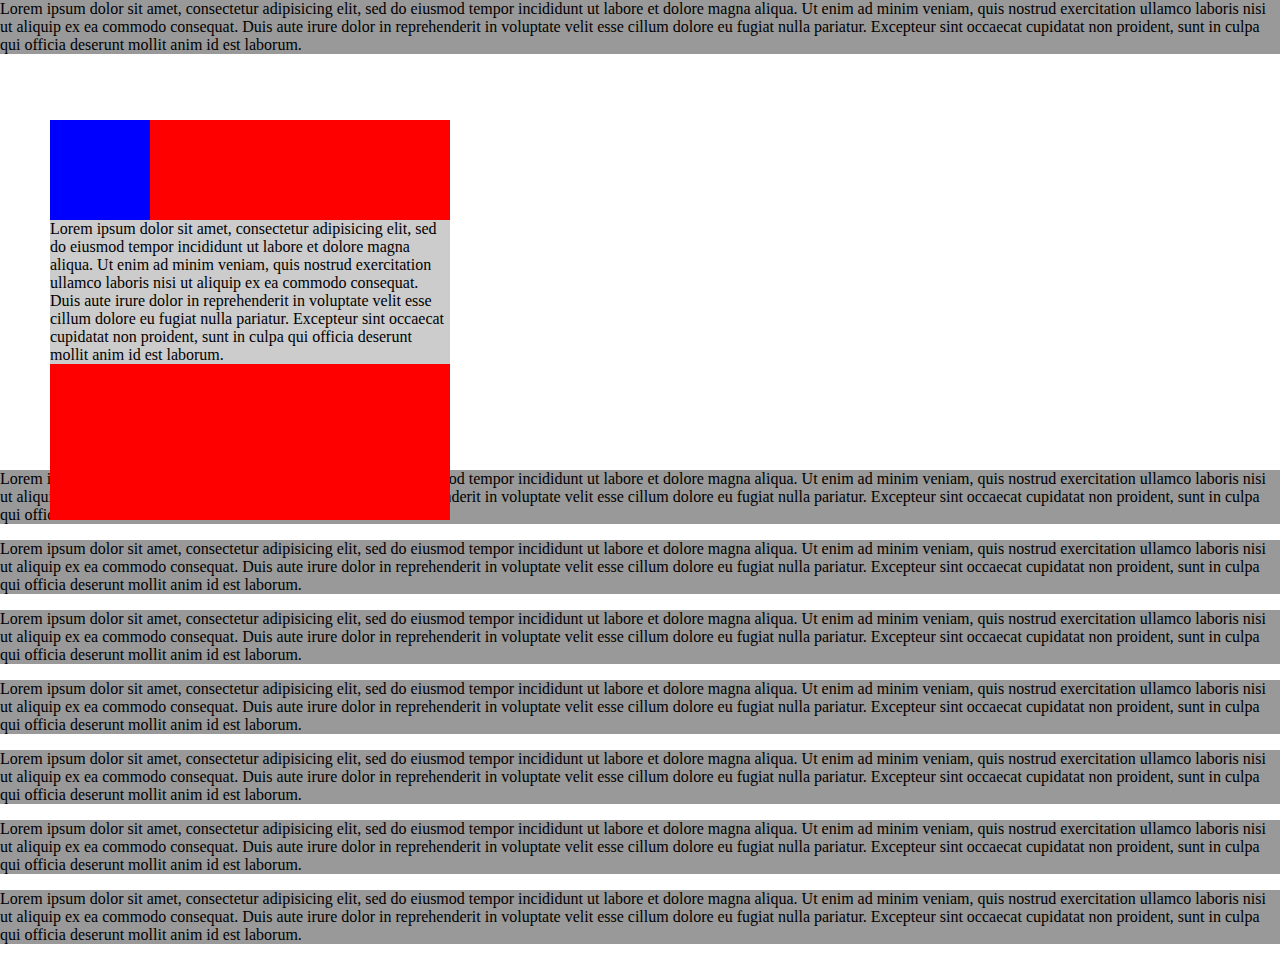
<file: moveit.html>
<!DOCTYPE html>
<html>
  <head>
    <meta charset="utf-8">
    <title>move it</title>
    <style media="screen">
      *{margin:0;padding:0;}
      p{
        background-color: #999;
        margin-bottom: 1em;
      }
      .outer > p{
        background-color: #ccc;
      }
      .outer{
        width: 400px;
        height:400px;
        background-color: red;
        /*position: static;*/
        position: relative;
        /*position: absolute;*/
        /*position: fixed;*/
        top: 50px;
        left: 50px;
      }
      .inner{
        width: 100px;
        height: 100px;
        background-color: blue;
        /*position: static;*/
        position: relative; <!-- keeps a space for the object -->
        /*position: absolute;*/ <!-- makes the space for the object non-existent -->
        /*position: fixed;*/ <!-- object will not move -->
        /*position: sticky;*/
        bottom: 0x; <!-- to have object sit at bottom of screen. to have object sit at top, enter "top" -->
        <!-- you cannot set both left and right settings because the object size would be in conflict. same goes for top or bottom -->
        left: 50px;
        /*bottom: 50px;
        right: 50px;*/
      }
    </style>
  </head>
  <body>
    <p>Lorem ipsum dolor sit amet, consectetur adipisicing elit, sed do eiusmod tempor incididunt ut labore et dolore magna aliqua. Ut enim ad minim veniam, quis nostrud exercitation ullamco laboris nisi ut aliquip ex ea commodo consequat. Duis aute irure dolor in reprehenderit in voluptate velit esse cillum dolore eu fugiat nulla pariatur. Excepteur sint occaecat cupidatat non proident, sunt in culpa qui officia deserunt mollit anim id est laborum.</p>
    <div class="outer">
      <div class="inner">

      </div>
      <p>Lorem ipsum dolor sit amet, consectetur adipisicing elit, sed do eiusmod tempor incididunt ut labore et dolore magna aliqua. Ut enim ad minim veniam, quis nostrud exercitation ullamco laboris nisi ut aliquip ex ea commodo consequat. Duis aute irure dolor in reprehenderit in voluptate velit esse cillum dolore eu fugiat nulla pariatur. Excepteur sint occaecat cupidatat non proident, sunt in culpa qui officia deserunt mollit anim id est laborum.</p>
    </div>
    <p>Lorem ipsum dolor sit amet, consectetur adipisicing elit, sed do eiusmod tempor incididunt ut labore et dolore magna aliqua. Ut enim ad minim veniam, quis nostrud exercitation ullamco laboris nisi ut aliquip ex ea commodo consequat. Duis aute irure dolor in reprehenderit in voluptate velit esse cillum dolore eu fugiat nulla pariatur. Excepteur sint occaecat cupidatat non proident, sunt in culpa qui officia deserunt mollit anim id est laborum.</p>
    <p>Lorem ipsum dolor sit amet, consectetur adipisicing elit, sed do eiusmod tempor incididunt ut labore et dolore magna aliqua. Ut enim ad minim veniam, quis nostrud exercitation ullamco laboris nisi ut aliquip ex ea commodo consequat. Duis aute irure dolor in reprehenderit in voluptate velit esse cillum dolore eu fugiat nulla pariatur. Excepteur sint occaecat cupidatat non proident, sunt in culpa qui officia deserunt mollit anim id est laborum.</p>
    <p>Lorem ipsum dolor sit amet, consectetur adipisicing elit, sed do eiusmod tempor incididunt ut labore et dolore magna aliqua. Ut enim ad minim veniam, quis nostrud exercitation ullamco laboris nisi ut aliquip ex ea commodo consequat. Duis aute irure dolor in reprehenderit in voluptate velit esse cillum dolore eu fugiat nulla pariatur. Excepteur sint occaecat cupidatat non proident, sunt in culpa qui officia deserunt mollit anim id est laborum.</p>
    <p>Lorem ipsum dolor sit amet, consectetur adipisicing elit, sed do eiusmod tempor incididunt ut labore et dolore magna aliqua. Ut enim ad minim veniam, quis nostrud exercitation ullamco laboris nisi ut aliquip ex ea commodo consequat. Duis aute irure dolor in reprehenderit in voluptate velit esse cillum dolore eu fugiat nulla pariatur. Excepteur sint occaecat cupidatat non proident, sunt in culpa qui officia deserunt mollit anim id est laborum.</p>
    <p>Lorem ipsum dolor sit amet, consectetur adipisicing elit, sed do eiusmod tempor incididunt ut labore et dolore magna aliqua. Ut enim ad minim veniam, quis nostrud exercitation ullamco laboris nisi ut aliquip ex ea commodo consequat. Duis aute irure dolor in reprehenderit in voluptate velit esse cillum dolore eu fugiat nulla pariatur. Excepteur sint occaecat cupidatat non proident, sunt in culpa qui officia deserunt mollit anim id est laborum.</p>
    <p>Lorem ipsum dolor sit amet, consectetur adipisicing elit, sed do eiusmod tempor incididunt ut labore et dolore magna aliqua. Ut enim ad minim veniam, quis nostrud exercitation ullamco laboris nisi ut aliquip ex ea commodo consequat. Duis aute irure dolor in reprehenderit in voluptate velit esse cillum dolore eu fugiat nulla pariatur. Excepteur sint occaecat cupidatat non proident, sunt in culpa qui officia deserunt mollit anim id est laborum.</p>
    <p>Lorem ipsum dolor sit amet, consectetur adipisicing elit, sed do eiusmod tempor incididunt ut labore et dolore magna aliqua. Ut enim ad minim veniam, quis nostrud exercitation ullamco laboris nisi ut aliquip ex ea commodo consequat. Duis aute irure dolor in reprehenderit in voluptate velit esse cillum dolore eu fugiat nulla pariatur. Excepteur sint occaecat cupidatat non proident, sunt in culpa qui officia deserunt mollit anim id est laborum.</p>
  </body>
</html>
</file>
